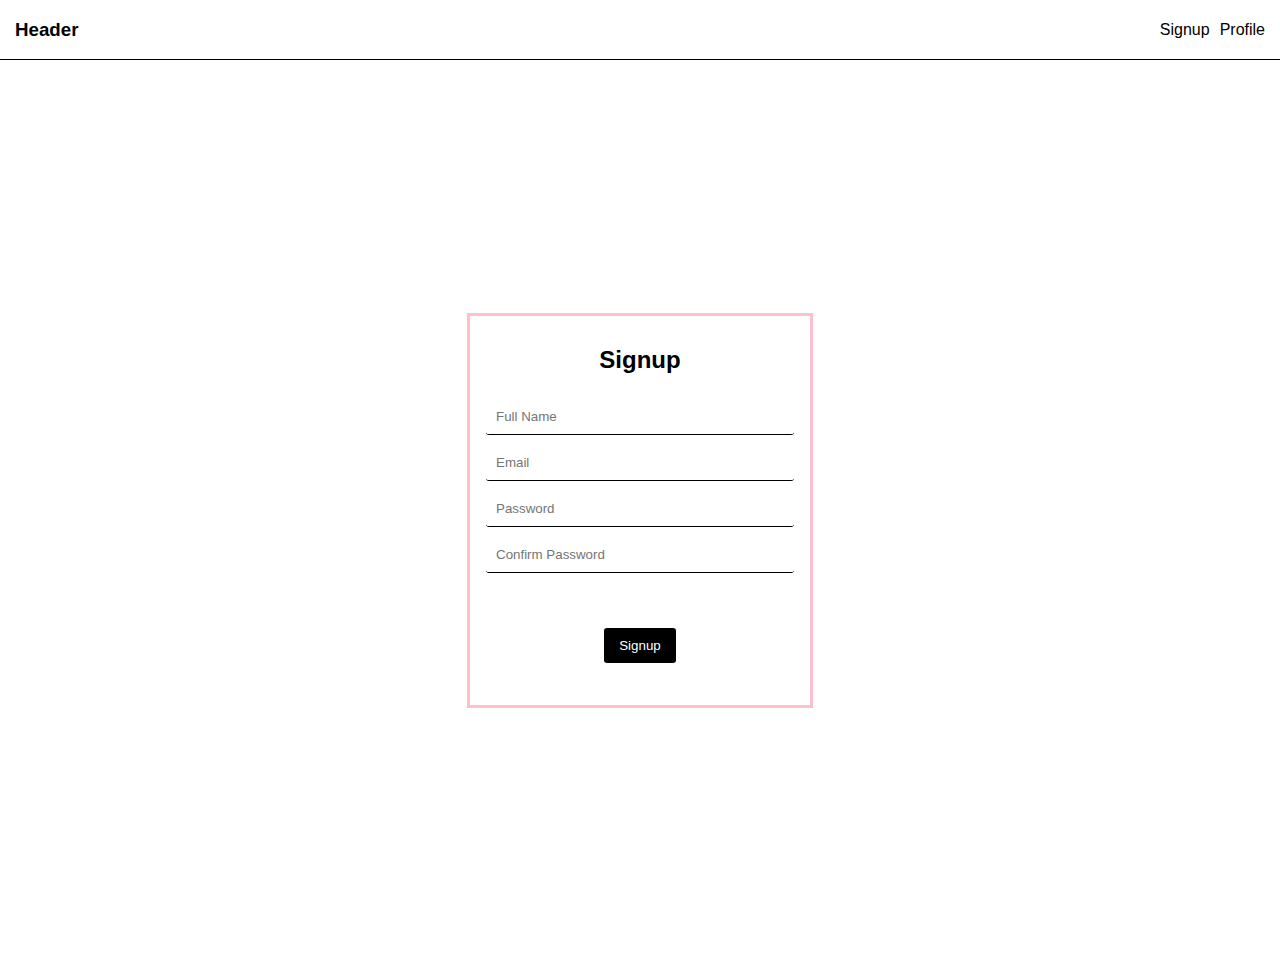
<file: index.html>
<!DOCTYPE html>
<html lang="en">
<head>
    <meta charset="UTF-8">
    <meta name="viewport" content="width=device-width, initial-scale=1.0">
    <title>Authentication Project</title>
    <link rel="stylesheet" href="styles.css">
</head>
<body>
    <div class="nav">
       <div class="nav-container">
        <div class="left">
            <h3>Header</h3>
        </div>
        <div class="right">
            <ul>
                <li><a href="#">Signup</a></li>
                <li><a href="#">Profile</a></li>
            </ul>
        </div>
       </div>
    </div>
    <div class="container">
        <div class="form-container">
            <form id="signup-form">
                <h2>Signup</h2>
                <input type="text" id="full-name" placeholder="Full Name" required>
                <input type="email" id="email" placeholder="Email" required>
                <input type="password" id="password" placeholder="Password" required>
                <input type="password" id="confirm-password" placeholder="Confirm Password" required>
                <button type="submit">Signup</button>
                <p id="signup-message"></p>
            </form>
        </div>
    </div>
    <script src="script.js"></script>
</body>
</html>
</file>
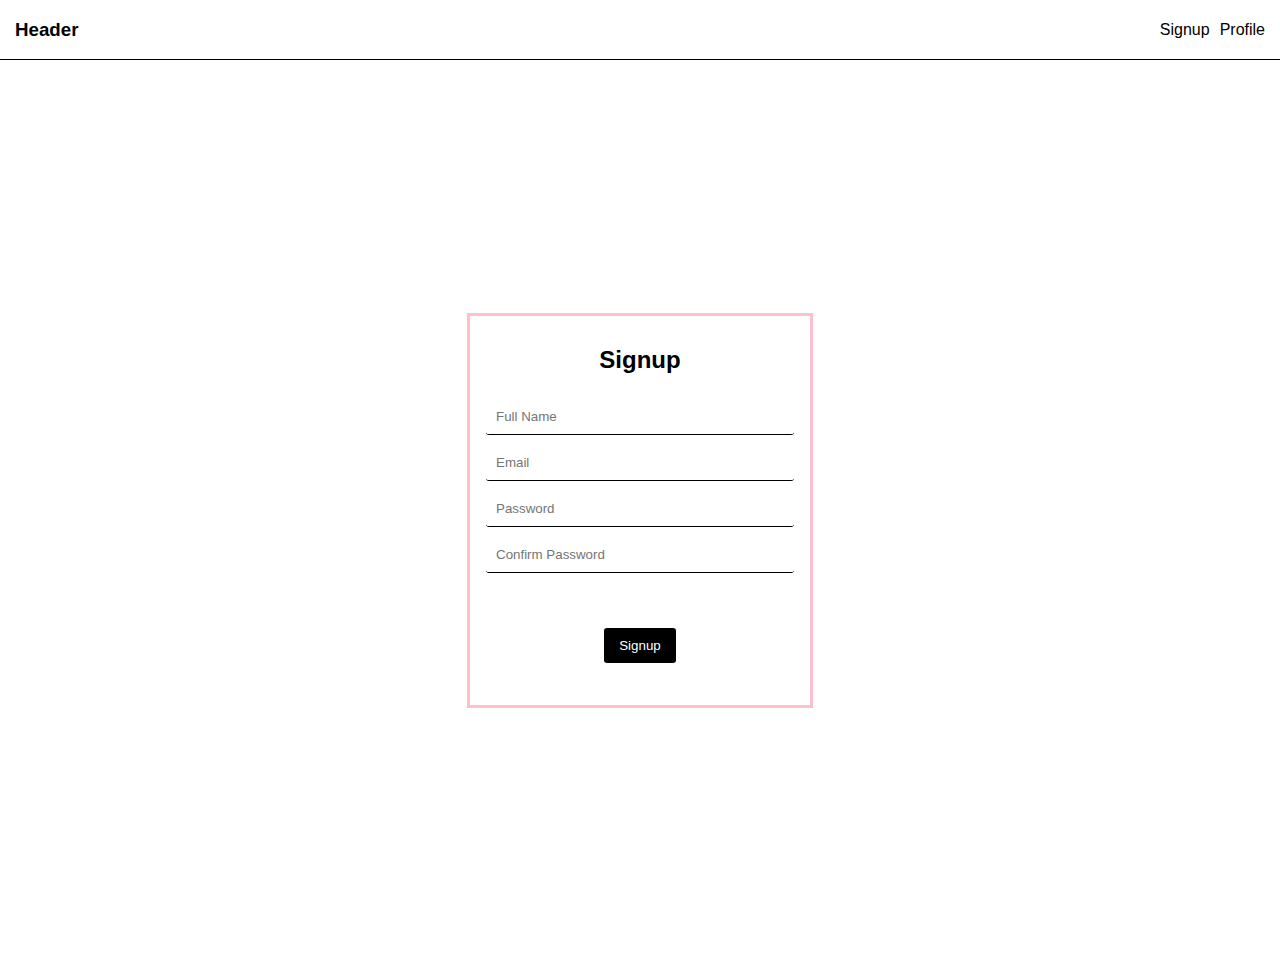
<file: profile.html>
<!DOCTYPE html>
<html lang="en">
<head>
    <meta charset="UTF-8">
    <meta name="viewport" content="width=device-width, initial-scale=1.0">
    <title>Profile</title>
    <link rel="stylesheet" href="styles.css">
</head>
<body>
    <div class="container">
        <div class="profile-container">
            <h2>Profile</h2>
            <div id="user-details">
                <!-- User details will be displayed here -->
            </div>
            <button id="logout-button">Logout</button>
        </div>
    </div>
    <script src="profile-script.js"></script>
</body>
</html>
</file>
<file: styles.css>
body {
    font-family: Arial, sans-serif;
    margin: 0;
    padding: 0;
    background-color: #fff;
    color: #000;
}

.nav {
    border-bottom: 1px solid black;
}
.nav-container {
    
    display: flex;
    justify-content: space-between;
    align-items: center;
    margin: 0px 15px;
}
.nav-container ul {
    list-style: none;
    display: flex;
    gap: 10px;
   
}
.nav-container ul li a {
     color: #000;
     text-decoration: none;

}

.container {
    display: flex;
    justify-content: center;
    align-items: center;
    height: 100vh;
}



form {
    display: flex;
    flex-direction: column;
    align-items: center;
    border: 3px solid pink;
    padding: 10px;
    width: 20rem;
}

input {
    margin: 5px 0;
    padding: 10px;
    color: #000;
    width: 90%;
    border: none;
    border-bottom: 1px solid #000;
    border-radius: 3px;
    background: none;
    
}


button {
    background-color: #000;
    color: #fff;
    border: none;
    margin-top: 50px;
    border-radius: 3px;
    padding: 10px 15px;
    cursor: pointer;
}

button:hover {
    background-color: #5f90c5;
}
</file>
